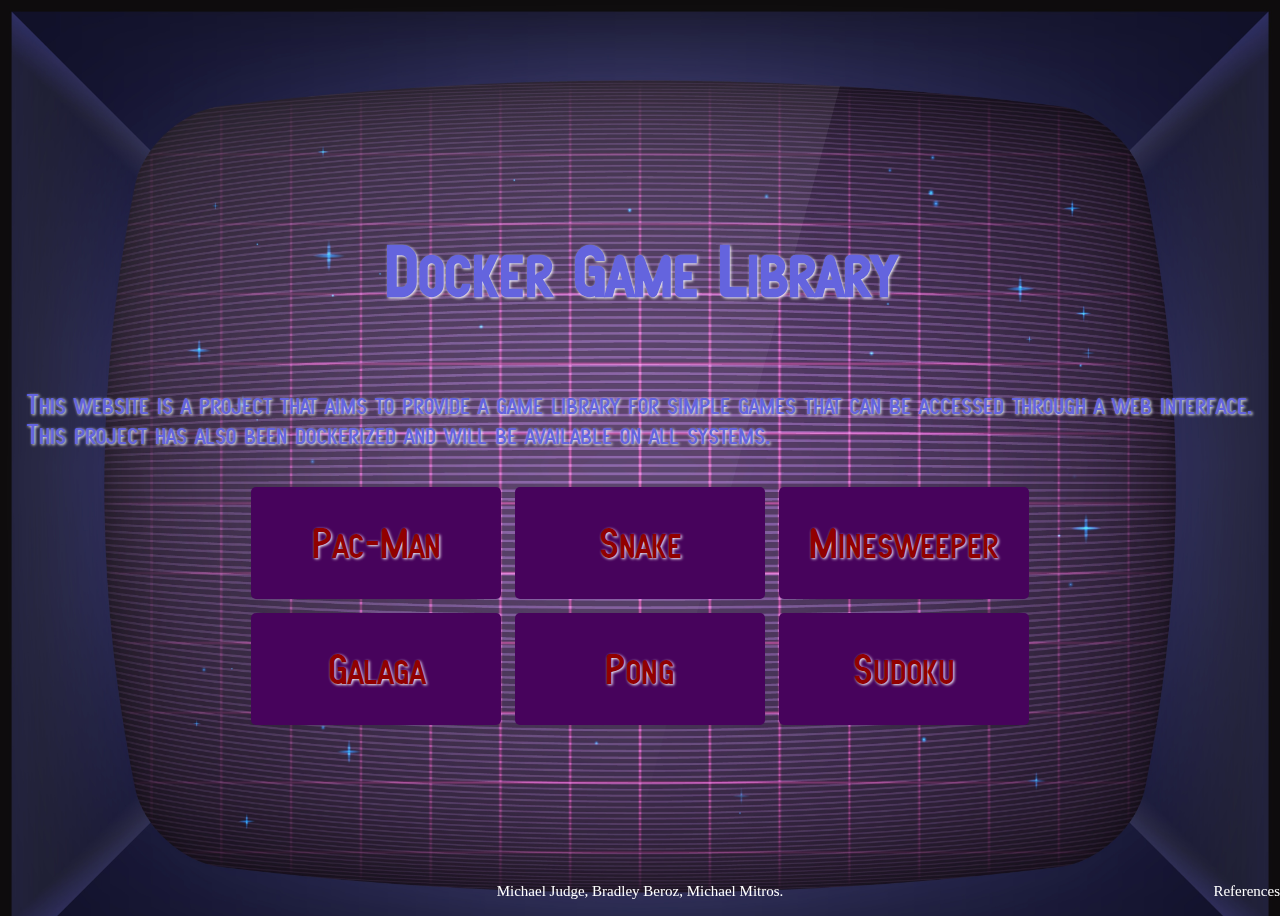
<file: index.html>
<!DOCTYPE html>
<html lang="en">
	<head>
		<meta charset="UTF-8">
		<meta name="viewport" content="width=device-width, initial-scale=1.0">
		<title>Docker Game Library</title>
		<link rel="stylesheet" href="styles.css">
	</head>
	<body>
		<h1>Docker Game Library</h1>
		<p>This website is a project that aims to provide a game library for simple games that can be accessed through a web interface. <br>This project has also been dockerized and will be available on all systems.</p>
		<table>
			<tr>
				<td><button onclick="window.location.href='Web_Pac.html'">Pac-Man</button></td>
				<td><button onclick="window.location.href='Web_Snake.html'">Snake</button></td>
				<td><button onclick="window.location.href='mine.html'">Minesweeper</button></td>
			</tr>
			<tr>
				<td><button onclick="window.location.href='galaga.html'">Galaga</button></td>
				<td><button onclick="window.location.href='Web_Pong.html'">Pong</button></td>
				<td><button onclick="window.location.href='sudoku.html'">Sudoku</button></td>
			</tr>
		</table>
		<div class="footer">Michael Judge, Bradley Beroz, Michael Mitros.</div>
		<div class="links"><a href="refrences.html">References</a></div>
	</body>
</html>
</file>
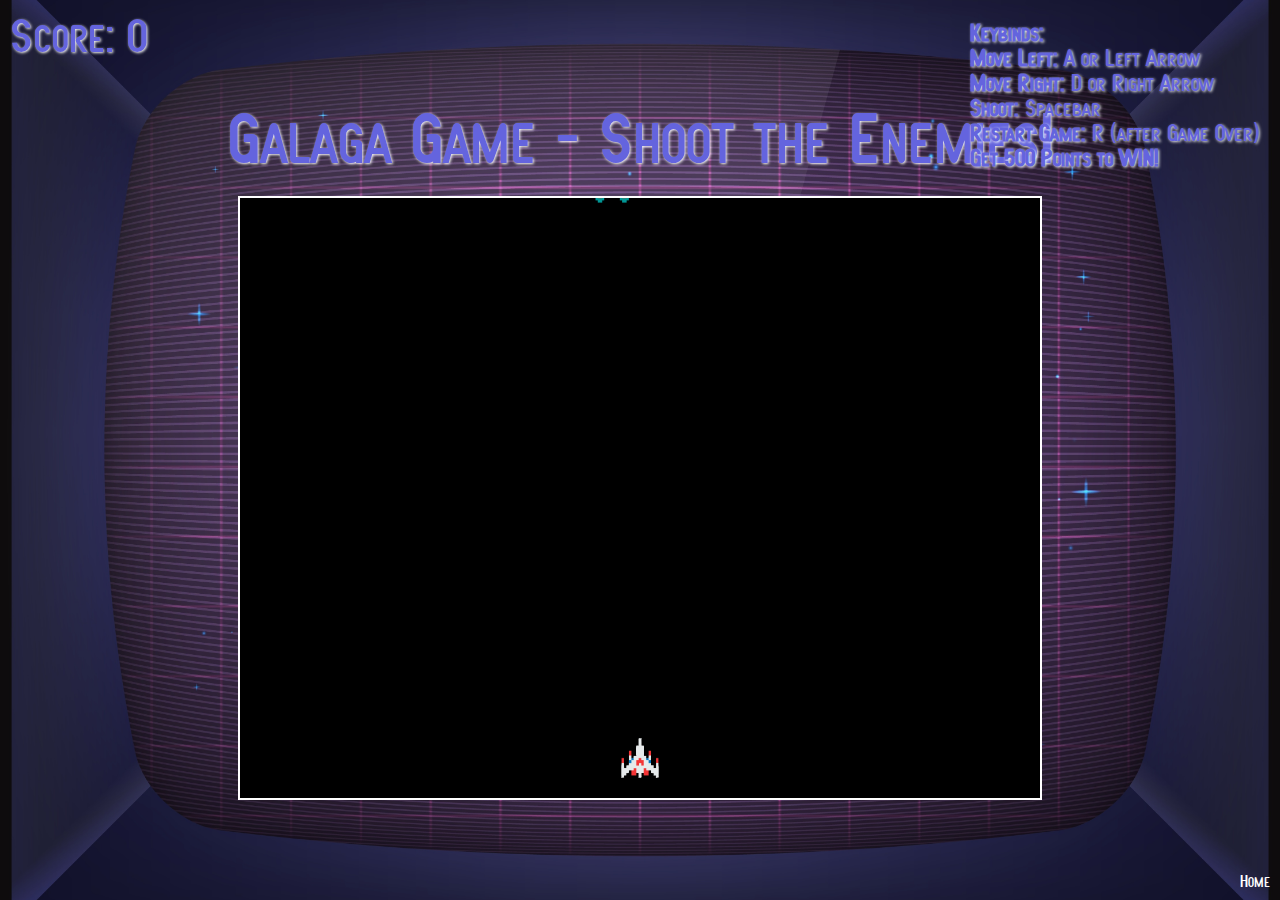
<file: galaga.html>
<!DOCTYPE html>
<html lang="en">
<head>
    <meta charset="UTF-8">
    <meta name="viewport" content="width=device-width, initial-scale=1.0">
    <title>Galaga Game</title>
    <style>
		@font-face{
			font-family: Atari; src: url('sf-atarian-system/Atarian/SF-Atarian-System.ttf'); 
		}
        body {
            margin: 0;
            background-image: url('retroBackground.jpeg'); /* Path to your background image */
            background-size: cover;   /* Make the background cover the whole page */
            background-position: center; /* Center the background image */
            background-repeat: no-repeat; /* Prevent the background from repeating */
            display: flex;
            justify-content: center;
            align-items: center;
            flex-direction: column;  /* Stack content vertically */
            height: 100vh;
            overflow: hidden;
            text-align: center;  /* Center align the text */
        }

        canvas {
            border: 2px solid white;
			background-color: black;
        }

        /* Styling for the text header */
        .game-header {
			font-size: 75px;
            font-family: Atari;
			color: #6464de;
			text-shadow: 1px 1px 3px #ffffff;
            margin-bottom: 20px; /* Space between the text and canvas */
        }

        /* Game over and win messages */
        .game-over, .you-win {
			font-size: 100px;
            position: absolute;
            font-family: Atari;
			color: #6464de;
			text-shadow: 1px 1px 3px #ffffff;
            text-align: center;
            top: 50%;
            left: 50%;
            transform: translate(-50%, -50%);
            display: none;
        }

        /* Scoreboard in top-left corner */
        .score-board {
            position: absolute;
            top: 10px;
            left: 10px;
            color: white;
            font-size: 50px;
			font-family: Atari;
			color: #6464de;
			text-shadow: 1px 1px 3px #ffffff;
        }

        /* Keybinds area on the right side of the game */
        .keybinds {
            position: absolute;
            right: 10px;
            top: 10px;
            font-family: Atari;
			color: #6464de;
			text-shadow: 1px 1px 3px #ffffff;
            font-size: 25px;
            text-align: left;
            //background: rgba(0, 0, 0, 0.7);  /* Semi-transparent background */
            padding: 10px;
            border-radius: 5px;
        }

        /* Home button in the bottom-right corner */
        .home-button {
			font-family: Atari;
            position: absolute;
            bottom: 10px;
            right: 10px;
            color: white;
            font-size: 18px;
            cursor: pointer;
        }

        .home-button:hover {
            color: lightblue;
        }
    </style>
</head>
<body>

    <!-- Text header above the game -->
    <div class="game-header">
        Galaga Game - Shoot the Enemies!
    </div>

    <!-- Keybinds section on the right side -->
    <div class="keybinds">
        <strong>Keybinds:</strong><br>
        <strong>Move Left:</strong> A or Left Arrow<br>
        <strong>Move Right:</strong> D or Right Arrow<br>
        <strong>Shoot:</strong> Spacebar<br>
        <strong>Restart Game:</strong> R (after Game Over)<br>
		<strong>Get 500 Points to WIN!</strong>
    </div>

    <!-- Scoreboard and Canvas -->
    <div class="score-board">Score: 0</div>
    <canvas id="gameCanvas" width="800" height="600"></canvas>

    <!-- Game Over and Win Messages -->
    <div class="game-over">Game Over - Press "R" to Restart</div>
    <div class="you-win">You Win! Press "R" to Restart</div>

    <!-- Home button in bottom right -->
    <div class="home-button" onclick="window.location.href='index.html'">Home</div>

    <script>
        const canvas = document.getElementById('gameCanvas');
        const ctx = canvas.getContext('2d');

        let player, bullets, enemies, enemySpeed, score, gameOver, gameWon, gameInterval;

        // Load the player and enemy images
        const playerImage = new Image();
        const enemyImage = new Image();
        playerImage.src = 'player.png';  // Replace with your player image path
        enemyImage.src = 'enemy.png';    // Replace with your enemy image path

        // Event Listeners for movement and restart
        document.addEventListener('keydown', keyDownHandler, false);
        document.addEventListener('keyup', keyUpHandler, false);

        // Keydown Handler
        function keyDownHandler(e) {
            if (e.key === 'ArrowRight' || e.key === 'd') {
                player.dx = player.speed;
            } else if (e.key === 'ArrowLeft' || e.key === 'a') {
                player.dx = -player.speed;
            } else if (e.key === ' ' && !gameOver && !gameWon) {
                fireBullet();
            } else if (e.key === 'r' && (gameOver || gameWon)) {
                restartGame();
            }
        }

        // Keyup Handler
        function keyUpHandler(e) {
            if (e.key === 'ArrowRight' || e.key === 'ArrowLeft' || e.key === 'd' || e.key === 'a') {
                player.dx = 0;
            }
        }

        // Initialize Game State
        function initGame() {
            player = {
                x: canvas.width / 2 - 20,
                y: canvas.height - 60,
                width: 40,
                height: 40,
                speed: 5,
                dx: 0
            };

            bullets = [];
            enemies = [];
            enemySpeed = 1;  // Set this to a lower value for slower movement (e.g., 1 or 0.5)
            score = 0;
            gameOver = false;
            gameWon = false;

            // Hide the game over and win messages
            document.querySelector('.game-over').style.display = 'none';
            document.querySelector('.you-win').style.display = 'none';
            document.querySelector('.score-board').textContent = 'Score: 0';

            // Create initial enemy and start game loop
            createEnemy();
            gameInterval = setInterval(createEnemy, 1000);  // Create new enemies every second
            gameLoop();
        }

        // Create Enemy
        function createEnemy() {
            let x = Math.random() * (canvas.width - 40);
            let y = Math.random() * 200 - 200;
            enemies.push({ x, y, width: 40, height: 40 });
        }

        // Draw the Player (using image)
        function drawPlayer() {
            ctx.drawImage(playerImage, player.x, player.y, player.width, player.height);
        }

        // Draw Bullets
        function drawBullets() {
            ctx.fillStyle = "yellow";
            for (let i = 0; i < bullets.length; i++) {
                let bullet = bullets[i];
                ctx.fillRect(bullet.x, bullet.y, bullet.width, bullet.height);
            }
        }

        // Move Player
        function movePlayer() {
            player.x += player.dx;

            if (player.x < 0) player.x = 0;
            if (player.x + player.width > canvas.width) player.x = canvas.width - player.width;
        }

        // Fire Bullet
        function fireBullet() {
            bullets.push({ x: player.x + player.width / 2 - 2, y: player.y, width: 4, height: 10 });
        }

        // Move Bullets
        function moveBullets() {
            for (let i = 0; i < bullets.length; i++) {
                let bullet = bullets[i];
                bullet.y -= 5;

                // Remove bullet if it goes off screen
                if (bullet.y < 0) {
                    bullets.splice(i, 1);
                    i--;
                }
            }
        }

        // Draw Enemies (using image)
        function drawEnemies() {
            for (let i = 0; i < enemies.length; i++) {
                let enemy = enemies[i];
                ctx.drawImage(enemyImage, enemy.x, enemy.y, enemy.width, enemy.height);
            }
        }

        // Move Enemies
        function moveEnemies() {
            for (let i = 0; i < enemies.length; i++) {
                let enemy = enemies[i];
                enemy.y += enemySpeed;

                // Game Over if enemy reaches the bottom
                if (enemy.y + enemy.height > canvas.height) {
                    gameOver = true;
                    document.querySelector('.game-over').style.display = 'block';
                    clearInterval(gameInterval); // Stop creating new enemies
                }
            }
        }

        // Check Bullet Collision with Enemies
        function checkCollisions() {
            for (let i = 0; i < bullets.length; i++) {
                for (let j = 0; j < enemies.length; j++) {
                    let bullet = bullets[i];
                    let enemy = enemies[j];

                    if (bullet.x < enemy.x + enemy.width &&
                        bullet.x + bullet.width > enemy.x &&
                        bullet.y < enemy.y + enemy.height &&
                        bullet.y + bullet.height > enemy.y) {
                        // Collision detected
                        bullets.splice(i, 1);
                        enemies.splice(j, 1);
                        score += 10;  // Increase score
                        document.querySelector('.score-board').textContent = 'Score: ' + score;
                        i--;
                        break;
                    }
                }
            }

            // Check for win condition
            if (score >= 500 && !gameWon) {
                gameWon = true;
                document.querySelector('.you-win').style.display = 'block';
                clearInterval(gameInterval); // Stop creating new enemies
            }
        }

        // Draw Score
        function drawScore() {
            // The score is updated in the game loop, no need to draw it again
        }

        // Main Game Loop
        function gameLoop() {
            if (gameOver || gameWon) return;

            ctx.clearRect(0, 0, canvas.width, canvas.height);

            movePlayer();
            moveBullets();
            moveEnemies();
            checkCollisions();

            drawPlayer();
            drawBullets();
            drawEnemies();
            drawScore();

            requestAnimationFrame(gameLoop);
        }

        // Restart the Game
        function restartGame() {
            initGame();
        }

        // Start the game
        initGame();
    </script>
</body>
</html>
</file>
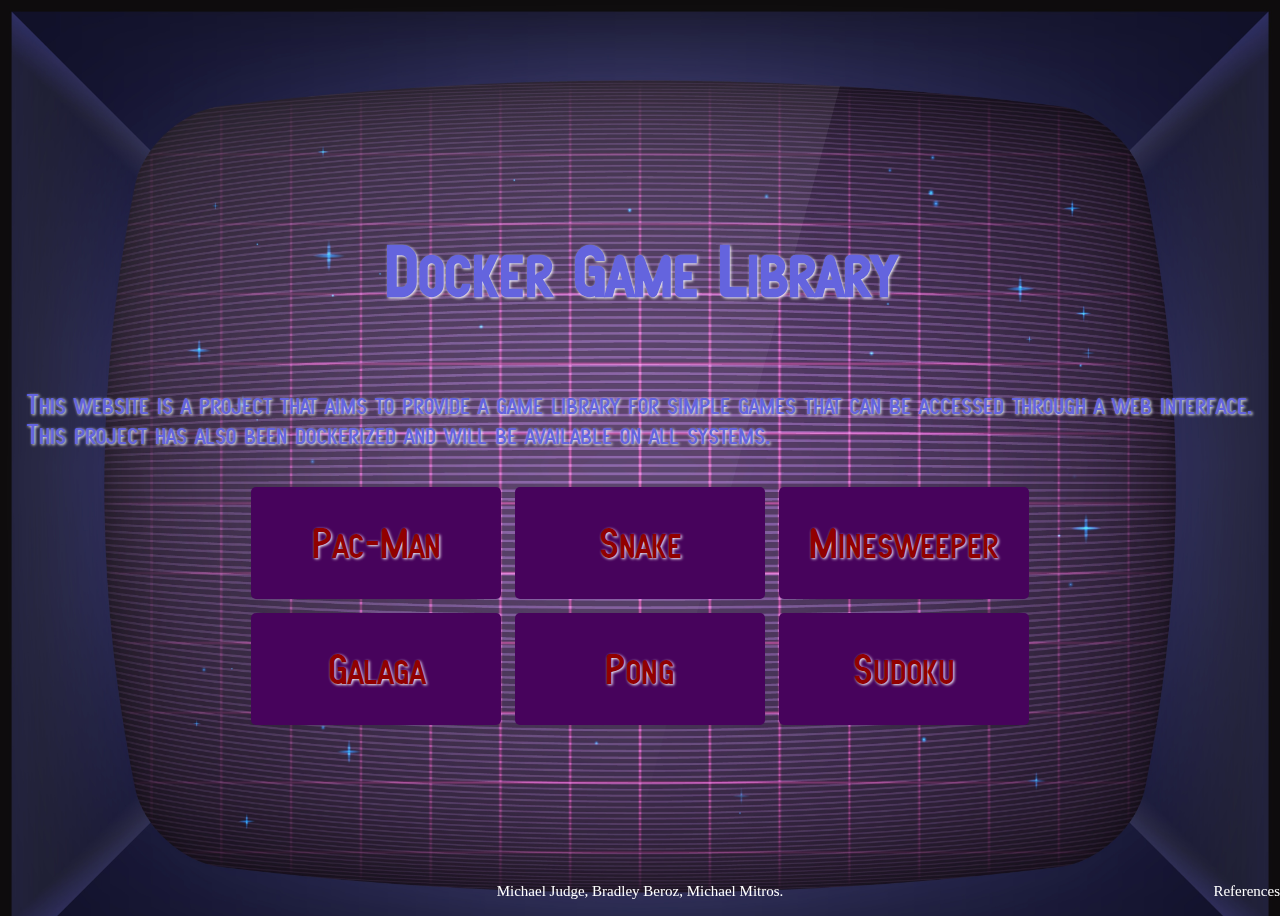
<file: main.html>
<!DOCTYPE html>
<html lang="en">
	<head>
		<meta charset="UTF-8">
		<meta name="viewport" content="width=device-width, initial-scale=1.0">
		<title>Docker Game Library</title>
		<link rel="stylesheet" href="styles.css">
	</head>
	<body>
		<h1>Docker Game Library</h1>
		<p>This website is a project that aims to provide a game library for simple games that can be accessed through a web interface. <br>This project has also been dockerized and will be available on all systems.</p>
		<table>
			<tr>
				<td><button onclick="window.location.href='Web_Pac.html'">Pac-Man</button></td>
				<td><button onclick="window.location.href='Web_Snake.html'">Snake</button></td>
				<td><button onclick="window.location.href='mine.html'">Minesweeper</button></td>
			</tr>
			<tr>
				<td><button onclick="window.location.href='galaga.html'">Galaga</button></td>
				<td><button onclick="window.location.href='Web_Pong.html'">Pong</button></td>
				<td><button onclick="window.location.href='Sudoku.html'">Sudoku</button></td>
			</tr>
		</table>
		<div class="footer">Michael Judge, Bradley Beroz, Michael Mitros.</div>
		<div class="links"><a href="refrences.html">References</a></div>
	</body>
</html>
</file>
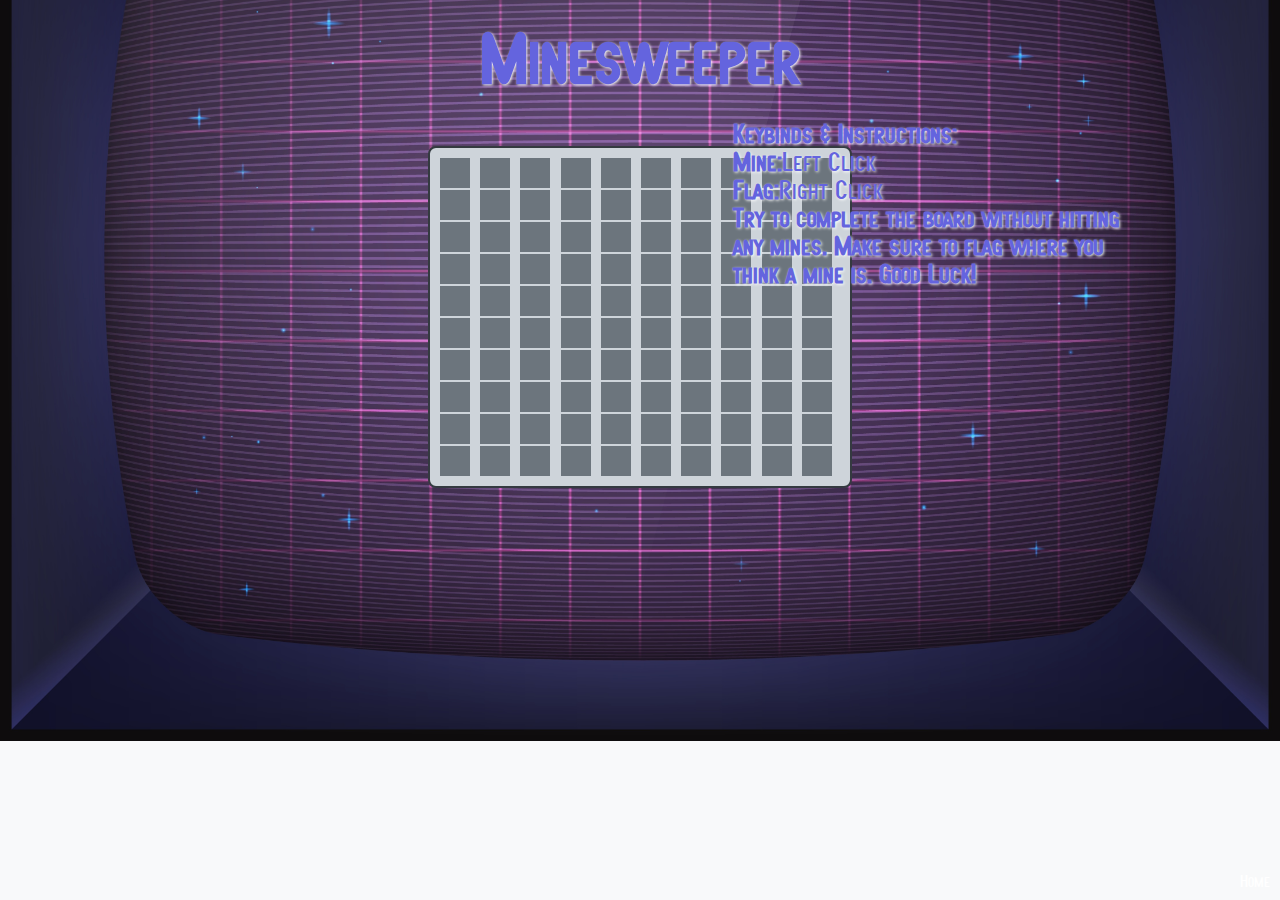
<file: mine.html>
<!DOCTYPE html>
<html lang="en">
<head>
    <meta charset="UTF-8">
    <meta name="viewport" content="width=device-width, initial-scale=1.0">
    <title>Minesweeper</title>
    <link rel="stylesheet" href="mineStyle.css">
</head>
<body>
    <h1>Minesweeper</h1>
    <div id="game-board"></div>
	<div class="home-button" onclick="window.location.href='index.html'">Home</div>
	<div class="keybinds">
        <strong>Keybinds & Instructions:</strong><br>
        <strong>Mine:</strong>Left Click<br>
        <strong>Flag:</strong>Right Click<br>
		<strong>Try to complete the board without hitting</strong><br>
		<strong>any mines. Make sure to flag where you</strong><br>
		<strong>think a mine is. Good Luck!</strong><br>
    </div>
    <script src="mineScript.js"></script>
</body>
</html>
</file>
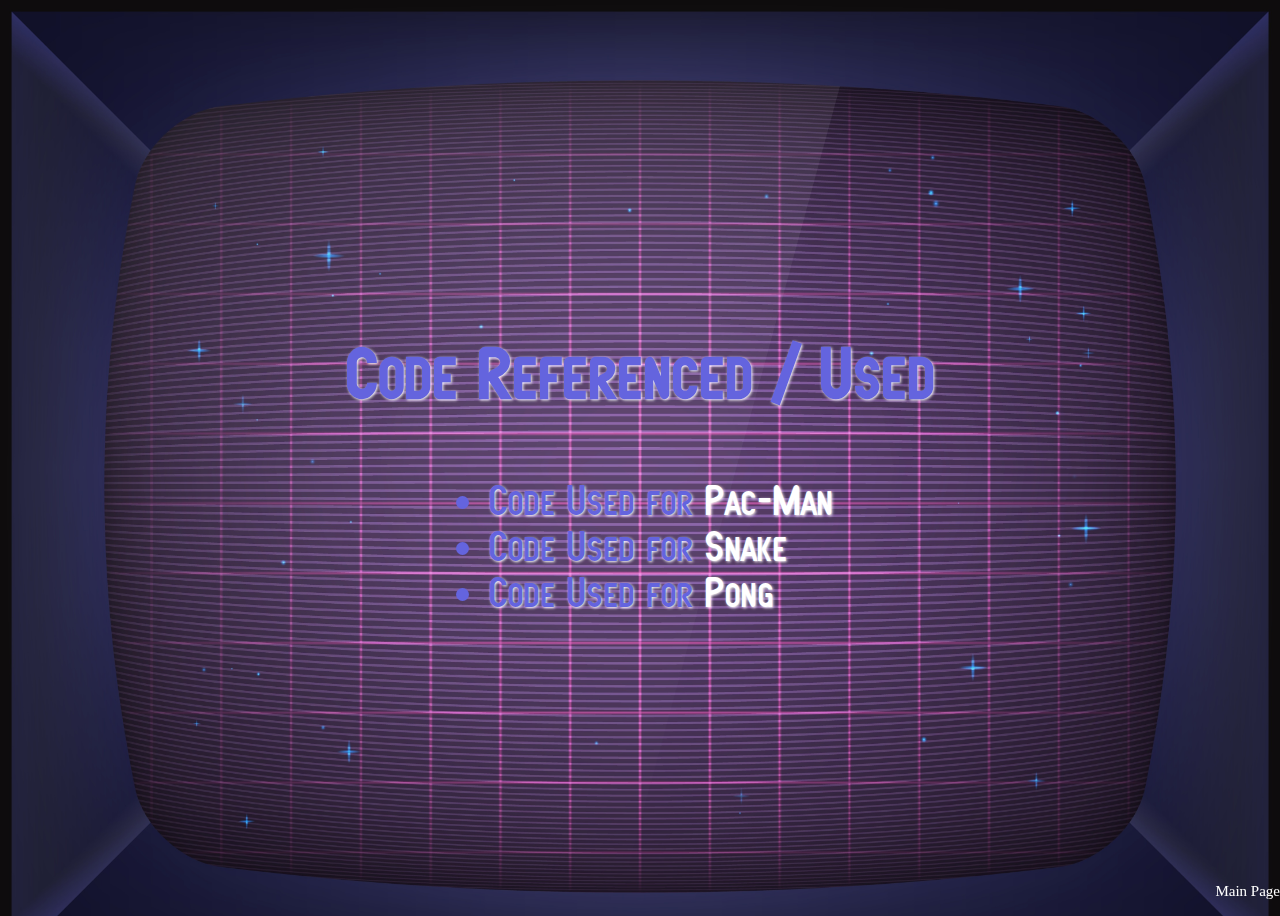
<file: refrences.html>
<html>
	<head>
		<title>References</title>
		<link rel="stylesheet" href="refStyles.css">
	</head>
	<body>
		<h1>Code Referenced / Used</h1>
		
		<ul>
			<li>Code Used for <a href="https://gist.github.com/onnayokheng/fd2ca1a74d9d427ff7461745afccac88">Pac-Man</a></li>
			<li>Code Used for <a href="https://gist.github.com/straker/ff00b4b49669ad3dec890306d348adc4">Snake</a></li>
			<li>Code Used for <a href="https://gist.github.com/straker/81b59eecf70da93af396f963596dfdc5">Pong</a></li>
		</ul>

		
		
		<div class="links"><a href="index.html">Main Page</a></div>
	</body>
</html>
</file>
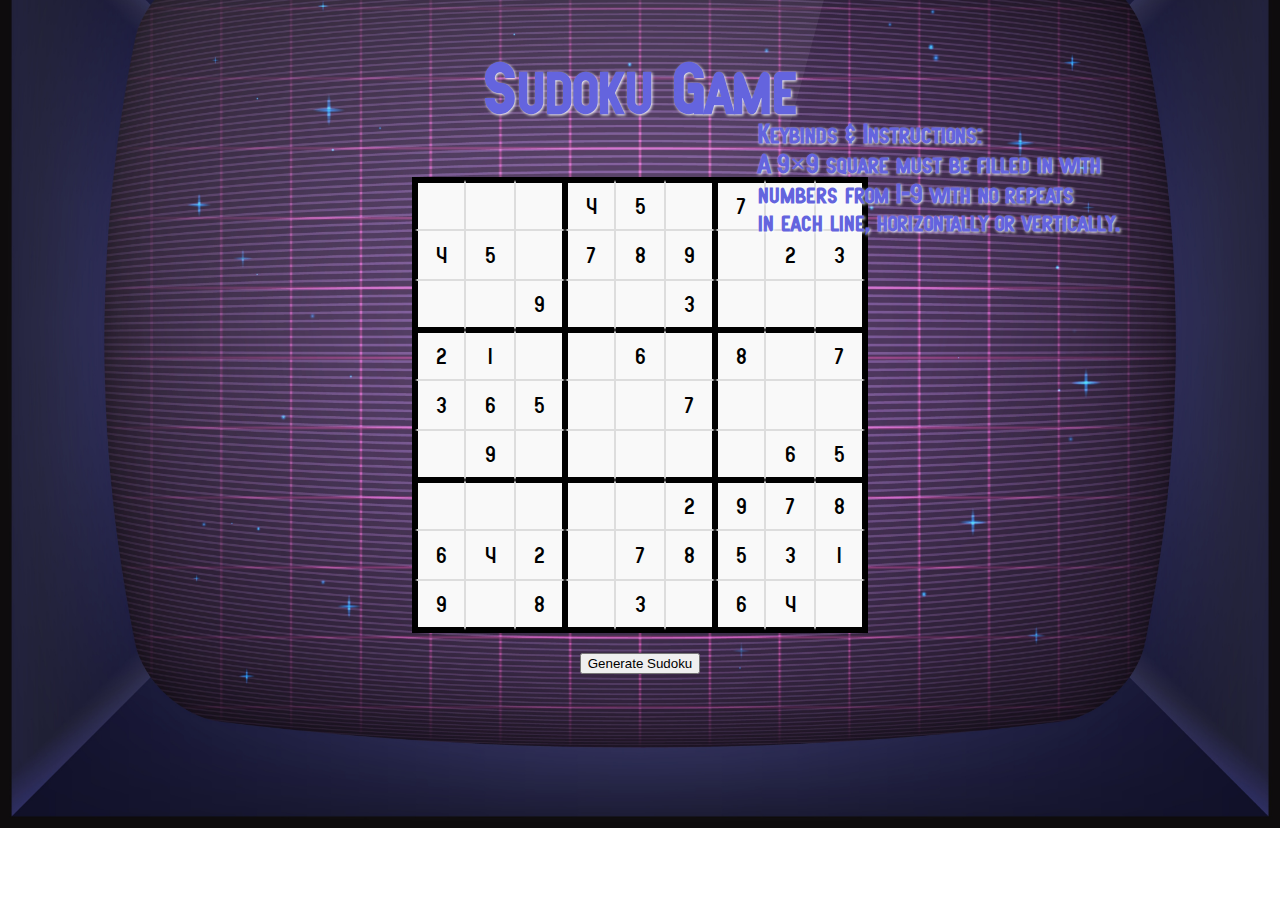
<file: sudoku.html>
<!DOCTYPE html>
<html lang="en">
<head>
    <meta charset="UTF-8">
    <meta name="viewport" content="width=device-width, initial-scale=1.0">
    <title>Sudoku Game</title>
    <link rel="stylesheet" href="sudStyles.css">
</head>
<body>
	<h1>Sudoku Game</h1>
    <div id="sudoku-container">
        <div id="sudoku-board"></div>
        <button id="generate">Generate Sudoku</button>
    </div>
	<div class="home-button" onclick="window.location.href='index.html'">Home</div>
	<div class="keybinds">
        <strong>Keybinds & Instructions:</strong><br>
		<strong>A 9×9 square must be filled in with</strong><br>
		<strong>numbers from 1-9 with no repeats</strong><br>
		<strong>in each line, horizontally or vertically.</strong><br>
    </div>
    <script src="sudScript.js"></script>
</body>
</html>
</file>
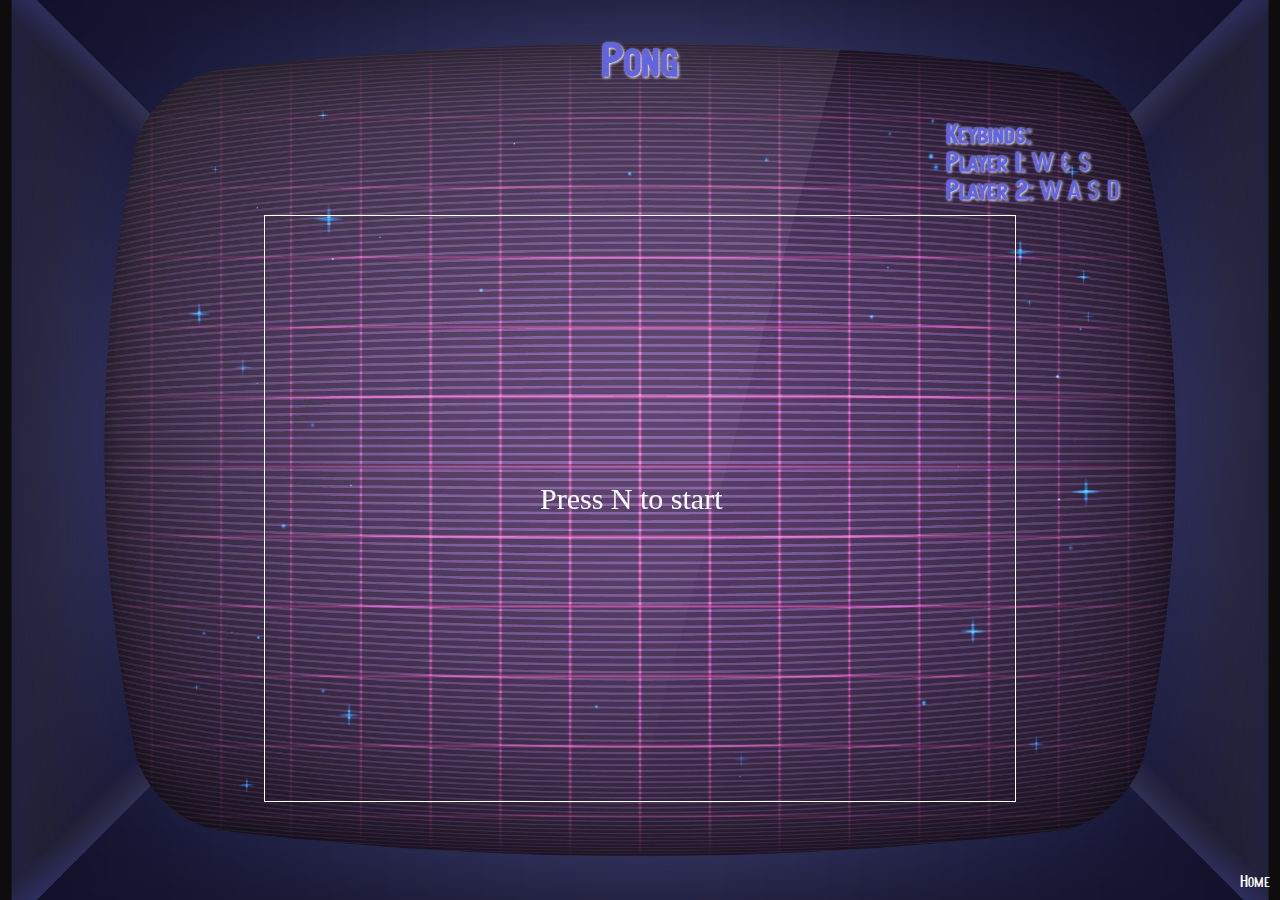
<file: Web_Pong.html>
<!DOCTYPE html>
<html>
<head>
  <title>Pong</title>
  <meta charset="UTF-8">
  <link rel="stylesheet" href="genStyles.css">
  <style>
    html, body {
      height: 100%;
      margin: 0;
    }

    .title h1 {
      font-size: 50px;
    }

    .title h2 {
      font-size: 30px;
    }

    body {
      display: flex;
      align-items: center;
      justify-content: space-between;
      flex-direction: column;
    }

    canvas {
      border: 1px solid white;
    }

    button {
      margin-top: 20px;
      padding: 10px 20px;
      font-size: 16px;
      cursor: pointer;
      background-color: #4CAF50; /* Green */
      border: none;
      color: white;
      text-align: center;
      text-decoration: none;
      display: none;
      font-size: 16px;
      transition-duration: 0.4s;
    }

    button:hover {
      background-color: white;
      color: black;
      border: 2px solid #4CAF50;
    }
	box{
		margin: 20px auto;
		height: 45px;
	}
  </style>
</head>
<body>
  <div class="title">
    <h1>Pong</h1>
  </div>
  <div class="keybinds">
        <strong>Keybinds:</strong><br>
        <strong>Player 1:</strong> W & S<br>
		<strong>Player 2:</strong> W A S D<br>
    </div>
  <canvas width="750" height="585" id="game"></canvas>
  <button id="quitButton">Quit</button>
  <div class="home-button" onclick="window.location.href='index.html'">Home</div>
  <div class="box"></div>
<script>
const canvas = document.getElementById('game');
const context = canvas.getContext('2d');
const grid = 15;
const paddleHeight = grid * 5; // 75
const maxPaddleY = canvas.height - grid - paddleHeight;

let paddleSpeed = 6;
let ballSpeed = 5;
let gameStarted = false;
let score = 0;

const leftPaddle = {
  x: grid * 2,
  y: canvas.height / 2 - paddleHeight / 2,
  width: grid,
  height: paddleHeight,
  dy: 0
};

const rightPaddle = {
  x: canvas.width - grid * 3,
  y: canvas.height / 2 - paddleHeight / 2,
  width: grid,
  height: paddleHeight,
  dy: 0
};

const ball = {
  x: canvas.width / 2,
  y: canvas.height / 2,
  width: grid,
  height: grid,
  dx: ballSpeed,
  dy: ballSpeed
};

document.getElementById('quitButton').addEventListener('click', function() {
  window.location.href = 'main.html';
});

document.addEventListener('keydown', function(event) {
  if (event.key === 'N' || event.key === 'n') {
    startGame();
  }

  // Paddle movement
  if (event.key === 'ArrowUp') {
    rightPaddle.dy = -paddleSpeed;
  } else if (event.key === 'ArrowDown') {
    rightPaddle.dy = paddleSpeed;
  }

  if (event.key === 'w' || event.key === 'W') {
    leftPaddle.dy = -paddleSpeed;
  } else if (event.key === 's' || event.key === 'S') {
    leftPaddle.dy = paddleSpeed;
  }
});

document.addEventListener('keyup', function(event) {
  if (event.key === 'ArrowUp' || event.key === 'ArrowDown') {
    rightPaddle.dy = 0;
  }

  if (event.key === 'w' || event.key === 'W' || event.key === 's' || event.key === 'S') {
    leftPaddle.dy = 0;
  }
});

function startGame() {
  if (!gameStarted) {
    gameStarted = true;
    score = 0;
    resetBall();
    gameLoop();
  }
}

function resetBall() {
  ball.x = canvas.width / 2;
  ball.y = canvas.height / 2;
  ball.dx = ballSpeed;
  ball.dy = ballSpeed;
}

function gameLoop() {
  if (!gameStarted) return;

  context.clearRect(0, 0, canvas.width, canvas.height);

  // Move paddles
  leftPaddle.y += leftPaddle.dy;
  rightPaddle.y += rightPaddle.dy;

  // Prevent paddles from going out of bounds
  if (leftPaddle.y < grid) {
    leftPaddle.y = grid;
  } else if (leftPaddle.y > maxPaddleY) {
    leftPaddle.y = maxPaddleY;
  }

  if (rightPaddle.y < grid) {
    rightPaddle.y = grid;
  } else if (rightPaddle.y > maxPaddleY) {
    rightPaddle.y = maxPaddleY;
  }

  // Move ball
  ball.x += ball.dx;
  ball.y += ball.dy;

  // Ball collision with walls
  if (ball.y < 0 || ball.y + ball.height > canvas.height) {
    ball.dy *= -1;
  }

  // Ball collision with paddles
  if (ball.x < leftPaddle.x + leftPaddle.width && ball.x + ball.width > leftPaddle.x && ball.y < leftPaddle.y + leftPaddle.height && ball.y + ball.height > leftPaddle.y) {
    ball.dx *= -1;
    score++;
  }

  if (ball.x < rightPaddle.x + rightPaddle.width && ball.x + ball.width > rightPaddle.x && ball.y < rightPaddle.y + rightPaddle.height && ball.y + ball.height > rightPaddle.y) {
    ball.dx *= -1;
    score++;
  }

  // Ball out of bounds
  if (ball.x < 0 || ball.x + ball.width > canvas.width) {
    gameStarted = false;
    context.font = '30px Atari';
    context.fillStyle = 'white';
    context.fillText('Press N to start', canvas.width / 2 - 100, canvas.height / 2);
    return;
  }

  // Draw paddles
  context.fillStyle = 'white';
  context.fillRect(leftPaddle.x, leftPaddle.y, leftPaddle.width, leftPaddle.height);
  context.fillRect(rightPaddle.x, rightPaddle.y, rightPaddle.width, rightPaddle.height);

  // Draw ball
  context.fillStyle = 'white';
  context.fillRect(ball.x, ball.y, ball.width, ball.height);

  // Draw score
  context.font = '20px Atari';
  context.fillStyle = 'white';
  context.fillText('Score: ' + score, 20, 30);

  requestAnimationFrame(gameLoop);
}

// Initial prompt to start the game
context.font = '30px Atari';
context.fillStyle = 'white';
context.fillText('Press N to start', canvas.width / 2 - 100, canvas.height / 2);
</script>
</body>
</html>
</file>
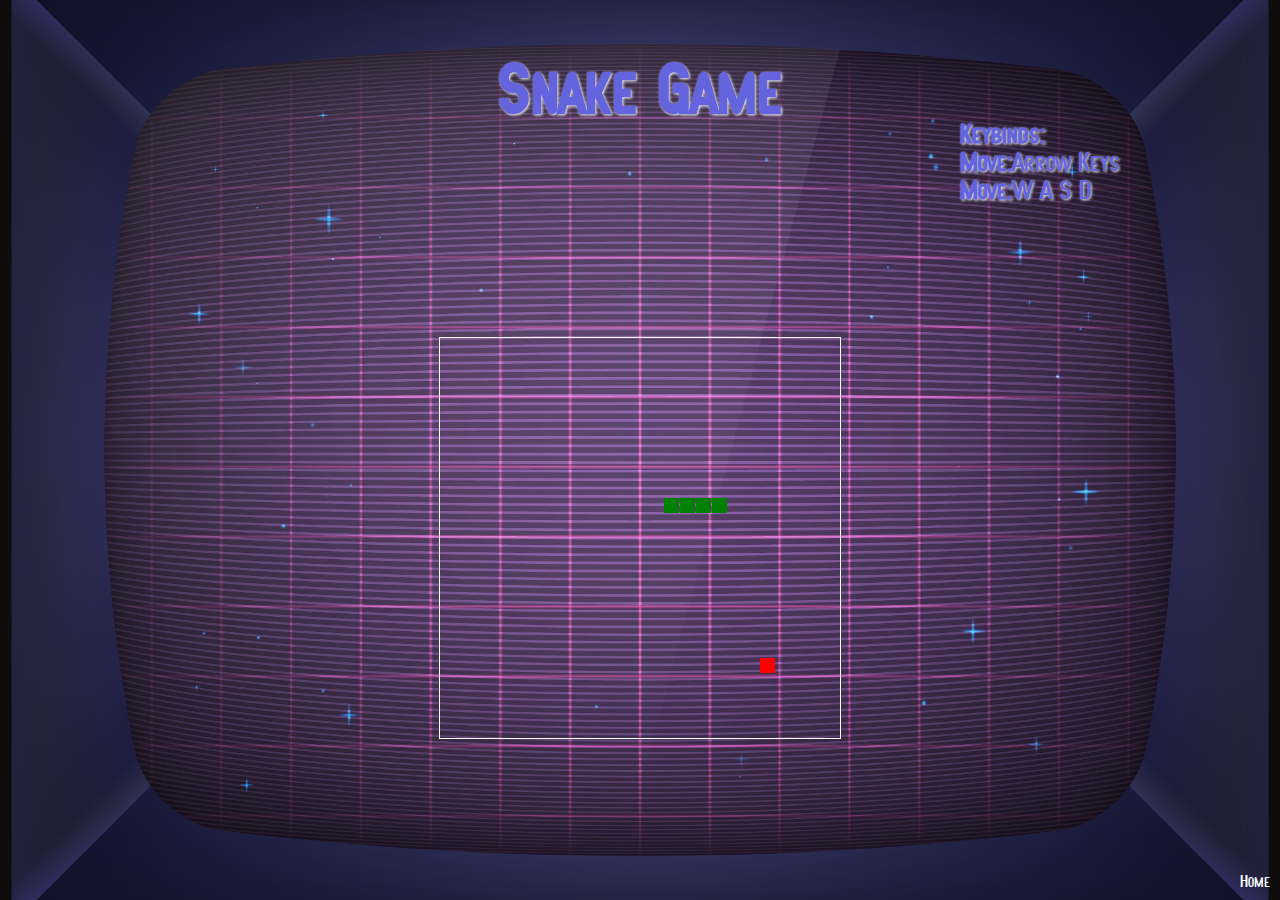
<file: Web_Snake.html>
<!DOCTYPE html>
<html>
<head>
  <title>Snake</title>
  <meta charset="UTF-8">
  <link rel="stylesheet" type="text/css" href="genStyles.css">
  <style>
  html, body {
    height: 100%;
    margin: 0;
	position: center;
  }
  body {
    display: flex;
    align-items: center;
    justify-content: space-between;
    flex-direction: column;
	position: center;
  }
  canvas {
    border: 1px solid white;
	margin: 20px auto;
	position: center;
	
  }
  button {
    margin-bottom: 20px;
    padding: 10px 20px;
    font-size: 16px;
    cursor: pointer;
    background-color: #4CAF50; /* Green */
    border: none;
    color: white;
    text-align: center;
    text-decoration: none;
    display: none;
    font-size: 16px;
    transition-duration: 0.4s;
  }
  button:hover {
    background-color: white;
    color: black;
    border: 2px solid #4CAF50;
  }
  box{
	margin: 20px auto;
	height: 45px;
  }
  </style>
</head>
<body>
    <div class="title">
        <h1>Snake Game</h1>
      </div>
	  <div class="keybinds">
        <strong>Keybinds:</strong><br>
        <strong>Move:</strong>Arrow Keys<br>
		<strong>Move:</strong>W A S D<br>
    </div>
<canvas width="400" height="400" id="game"></canvas>
<div class="home-button" onclick="window.location.href='index.html'">Home</div>
<button id="quitButton">Quit</button>
<div class="box"></div>
<script>
var canvas = document.getElementById('game');
var context = canvas.getContext('2d');

// the canvas width & height, snake x & y, and the apple x & y, all need to be a multiples of the grid size in order for collision detection to work
// (e.g. 16 * 25 = 400)
var grid = 16;
var count = 0;

document.getElementById('quitButton').addEventListener('click', function() {
  window.location.href = 'main.html';
});

var snake = {
  x: 160,
  y: 160,

  // snake velocity. moves one grid length every frame in either the x or y direction
  dx: grid,
  dy: 0,

  // keep track of all grids the snake body occupies
  cells: [],

  // length of the snake. grows when eating an apple
  maxCells: 4
};
var apple = {
  x: 320,
  y: 320
};

// get random whole numbers in a specific range
// @see https://stackoverflow.com/a/1527820/2124254
function getRandomInt(min, max) {
  return Math.floor(Math.random() * (max - min)) + min;
}

// game loop
function loop() {
  requestAnimationFrame(loop);

  // slow game loop to 15 fps instead of 60 (60/15 = 4)
  if (++count < 4) {
    return;
  }

  count = 0;
  context.clearRect(0,0,canvas.width,canvas.height);

  // move snake by it's velocity
  snake.x += snake.dx;
  snake.y += snake.dy;

  // wrap snake position horizontally on edge of screen
  if (snake.x < 0) {
    snake.x = canvas.width - grid;
  }
  else if (snake.x >= canvas.width) {
    snake.x = 0;
  }

  // wrap snake position vertically on edge of screen
  if (snake.y < 0) {
    snake.y = canvas.height - grid;
  }
  else if (snake.y >= canvas.height) {
    snake.y = 0;
  }

  // keep track of where snake has been. front of the array is always the head
  snake.cells.unshift({x: snake.x, y: snake.y});

  // remove cells as we move away from them
  if (snake.cells.length > snake.maxCells) {
    snake.cells.pop();
  }

  // draw apple
  context.fillStyle = 'red';
  context.fillRect(apple.x, apple.y, grid-1, grid-1);

  // draw snake one cell at a time
  context.fillStyle = 'green';
  snake.cells.forEach(function(cell, index) {

    // drawing 1 px smaller than the grid creates a grid effect in the snake body so you can see how long it is
    context.fillRect(cell.x, cell.y, grid-1, grid-1);

    // snake ate apple
    if (cell.x === apple.x && cell.y === apple.y) {
      snake.maxCells++;

      // canvas is 400x400 which is 25x25 grids
      apple.x = getRandomInt(0, 25) * grid;
      apple.y = getRandomInt(0, 25) * grid;
    }

    // check collision with all cells after this one (modified bubble sort)
    for (var i = index + 1; i < snake.cells.length; i++) {

      // snake occupies same space as a body part. reset game
      if (cell.x === snake.cells[i].x && cell.y === snake.cells[i].y) {
        snake.x = 160;
        snake.y = 160;
        snake.cells = [];
        snake.maxCells = 4;
        snake.dx = grid;
        snake.dy = 0;

        apple.x = getRandomInt(0, 25) * grid;
        apple.y = getRandomInt(0, 25) * grid;
      }
    }
  });
}

// listen to keyboard events to move the snake
document.addEventListener('keydown', function(e) {
  // prevent snake from backtracking on itself by checking that it's
  // not already moving on the same axis (pressing left while moving
  // left won't do anything, and pressing right while moving left
  // shouldn't let you collide with your own body)

  // left arrow key or 'A' key
if ((e.which === 37 || e.which === 65) && snake.dx === 0) {
  snake.dx = -grid;
  snake.dy = 0;
}
// up arrow key or 'W' key
else if ((e.which === 38 || e.which === 87) && snake.dy === 0) {
  snake.dy = -grid;
  snake.dx = 0;
}
// right arrow key or 'D' key
else if ((e.which === 39 || e.which === 68) && snake.dx === 0) {
  snake.dx = grid;
  snake.dy = 0;
}
// down arrow key or 'S' key
else if ((e.which === 40 || e.which === 83) && snake.dy === 0) {
  snake.dy = grid;
  snake.dx = 0;
}

});

// start the game
requestAnimationFrame(loop);
</script>
</body>
</html>
</file>
<file: styles.css>
@font-face{
	font-family: Atari; src: url('sf-atarian-system/Atarian/SF-Atarian-System.ttf'); 
}
body {
	color: white;
	display: flex;
	flex-direction: column;
	align-items: center;
	justify-content: center;
	height: 100vh;
	
	background-image: url('retroBackground.jpeg');
    background-size: cover;

}
h1{
	font-size: 75px;
	font-family: Atari;
	color: #6464de;
	text-shadow: 1px 1px 3px #ffffff
}
p{
	font-size: 30px;
	font-family: Atari;
	color: #6464de;
	text-shadow: 1px 1px 3px #ffffff
}
button {
	width: 250px; 
    height: 112px; 
    margin: 5px; 
    background-color: #47035c; 
    color: #910000; 
    border: none; 
    border-radius: 5px; 
    cursor: pointer; 
    font-size: 45px; 
	font-family: Atari;
	text-shadow: 1px 1px 3px #ffffff
}
.footer{
	position: fixed;     
    text-align: center;    
	bottom: 0px; 
	width: 100%;
	font-size: 15px;
	color: white;
}
.links{
	position: fixed;     
    text-align: right;    
	bottom: 0px; 
	width: 100%;
	font-size: 15px;
}
a:link {
  color: white;
  background-color: transparent;
  text-decoration: none;
}

a:visited {
  color: yellow;
  background-color: transparent;
  text-decoration: none;
}

a:hover {
  color: red;
  background-color: transparent;
  text-decoration: underline;
}
</file>
<file: mineStyle.css>
/* Add styles for the Minesweeper game */
@font-face{
	font-family: Atari; src: url('sf-atarian-system/Atarian/SF-Atarian-System.ttf'); 
}
body {
    font-family: Atari;
    text-align: center;
    background-color: #f8f9fa;
    margin: 0;
    padding: 0;
	background-image: url('retroBackground.jpeg'); /* Path to your background image */
	background-size: cover;   /* Make the background cover the whole page */
	background-position: center; /* Center the background image */
	background-repeat: no-repeat; /* Prevent the background from repeating */
}

h1 {
	font-family: Atari;
    margin-top: 20px;
    font-size: 75px;
	color: #6464de;
	text-shadow: 1px 1px 3px #ffffff
}
.home-button{
	position: absolute;
	bottom: 10px;
	right: 10px;
	color: white;
	font-size: 18px;
	cursor: pointer;
}
.home-button:hover {
	color: lightblue;
}
.keybinds {
	position: absolute;
	right: 150px;
	top: 110px;
	font-family: Atari;
	color: #6464de;
	text-shadow: 1px 1px 3px #ffffff;
	font-size: 28px;
	text-align: left;
	padding: 10px;
	border-radius: 5px;
}
#game-board {
    display: grid;
    justify-content: center;
    gap: 2px;
    margin: 20px auto;
    max-width: 400px;
    background: #ced4da;
    padding: 10px;
    border-radius: 8px;
    border: 2px solid #343a40;
}

.cell {
    width: 30px;
    height: 30px;
    display: flex;
    justify-content: center;
    align-items: center;
    font-size: 18px;
    cursor: pointer;
    background-color: #6c757d;
    color: #f8f9fa;
    border: none;
    outline: none;
}

.cell.revealed {
    cursor: default;
    background-color: #e9ecef;
    color: #212529;
}

.cell.flagged {
    color: #ffc107;
    font-weight: bold;
}
</file>
<file: refStyles.css>
@font-face{
	font-family: Atari; src: url('sf-atarian-system/Atarian/SF-Atarian-System.ttf'); 
}
body {
	color: white;
	display: flex;
	flex-direction: column;
	align-items: center;
	justify-content: center;
	height: 100vh;
	
	background-image: url('retroBackground.jpeg');
    background-size: cover;

}
h1{
	font-size: 75px;
	font-family: Atari;
	color: #6464de;
	text-shadow: 1px 1px 3px #ffffff
}
li{
	font-size: 45px;
	font-family: Atari;
	color: #6464de;
	text-shadow: 1px 1px 3px #ffffff
}
.links{
	position: fixed;     
    text-align: right;    
	bottom: 0px; 
	width: 100%;
	font-size: 15px;
}
a:link {
  color: white;
  background-color: transparent;
  text-decoration: none;
}

a:visited {
  color: yellow;
  background-color: transparent;
  text-decoration: none;
}

a:hover {
  color: red;
  background-color: transparent;
  text-decoration: underline;
}
</file>
<file: sudStyles.css>
@font-face{
	font-family: Atari; src: url('sf-atarian-system/Atarian/SF-Atarian-System.ttf'); 
}
#sudoku-board {
    display: grid;
    grid-template-columns: repeat(9, 1fr);
    grid-template-rows: repeat(9, 1fr);
    width: 450px; /* Adjust width for better proportion */
    height: 450px; /* Ensure the grid remains square */
    border: 3px solid black; /* Outer border */
    margin: 20px auto;
    gap: 0; /* Removes the gap between cells */
}
h1{
	font-size: 75px;
	font-family: Atari;
	color: #6464de;
	text-shadow: 1px 1px 3px #ffffff
	
}
body{
	font-family: Atari;
	background-image: url('retroBackground.jpeg'); /* Path to your background image */
	background-size: cover;   /* Make the background cover the whole page */
	background-position: center; /* Center the background image */
	background-repeat: no-repeat; /* Prevent the background from repeating */
	text-align: center;
}
.home-button{
	position: absolute;
	bottom: 10px;
	right: 10px;
	color: white;
	font-size: 18px;
	cursor: pointer;
}
.home-button:hover {
	color: lightblue;
}
.keybinds {
	position: absolute;
	right: 150px;
	top: 110px;
	font-family: Atari;
	color: #6464de;
	text-shadow: 1px 1px 3px #ffffff;
	font-size: 28px;
	text-align: left;
	padding: 10px;
	border-radius: 5px;
}
.cell {
    display: flex;
    justify-content: center;
    align-items: center;
    border: 1px solid #ddd; /* Light border for regular cells */
    font-size: 1.5em;
    background-color: #f9f9f9; /* Light background */
    transition: background-color 0.2s ease; /* Smooth hover effect */
}

/* Styling for bold borders between 3x3 blocks */
.cell:nth-child(3n) {
    border-right: 3px solid black;
}
.cell:nth-child(3n+1) {
    border-left: 3px solid black;
}

.cell:nth-child(n+1):nth-child(-n+9),
.cell:nth-child(n+28):nth-child(-n+36),
.cell:nth-child(n+55):nth-child(-n+63) {
    border-top: 3px solid black;
}
.cell:nth-child(n+19):nth-child(-n+27),
.cell:nth-child(n+46):nth-child(-n+54),
.cell:nth-child(n+73):nth-child(-n+81) {
    border-bottom: 3px solid black;
}

/* Hover effect for cell highlight */
.cell:hover {
    background-color: #f0f0f0;
}

/* Style for numbers inside cells */
.cell input {
    width: 100%;
    height: 100%;
    border: none;
    background-color: transparent;
    text-align: center;
    font-size: 1.5em;
    outline: none;
}

.cell input:focus {
    border: 2px solid #4CAF50;
    background-color: #e8f5e9;
}
</file>
<file: genStyles.css>
@font-face{
	font-family: Atari; src: url('sf-atarian-system/Atarian/SF-Atarian-System.ttf'); 
}
h1{
	font-size: 75px;
	font-family: Atari;
	color: #6464de;
	text-shadow: 1px 1px 3px #ffffff
	
}
body{
	font-family: Atari;
	background-image: url('retroBackground.jpeg'); /* Path to your background image */
	background-size: cover;   /* Make the background cover the whole page */
	background-position: center; /* Center the background image */
	background-repeat: no-repeat; /* Prevent the background from repeating */
	text-align: center;
}
.home-button{
	position: absolute;
	bottom: 10px;
	right: 10px;
	color: white;
	font-size: 18px;
	cursor: pointer;
}
.home-button:hover {
	color: lightblue;
}
.keybinds {
	position: absolute;
	right: 150px;
	top: 110px;
	font-family: Atari;
	color: #6464de;
	text-shadow: 1px 1px 3px #ffffff;
	font-size: 28px;
	text-align: left;
	padding: 10px;
	border-radius: 5px;
}
</file>
